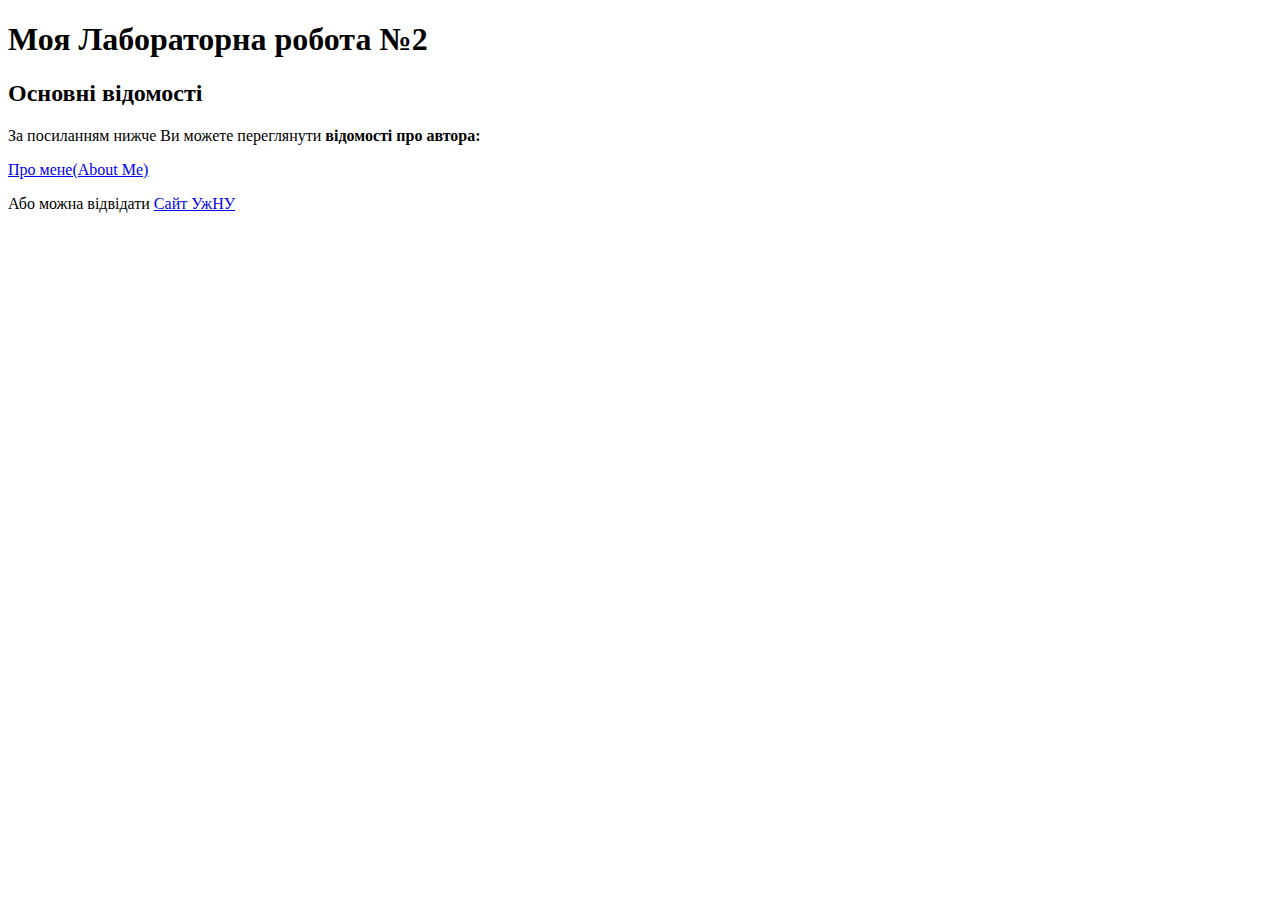
<file: index.html>
<!DOCTYPE html>
<html lang="uk">
  <head>
    <meta charset=utf-8>
    <title>Лабораторна робота №2:головна</title>
  </head>
  <body>
   <h1>Моя Лабораторна робота №2</h1>
   <h2>Основні відомості</h2>
    <p>За посиланням нижче Ви можете переглянути <b>відомості про автора:</b></p>
    <p> <a href="author.html">Про мене(About Me)</a>  </p>
    <p>Або можна відвідати <a href="https://www.google.com/url?sa=t&source=web&rct=j&opi=89978449&url=https://www.uzhnu.edu.ua/&ved=2ahUKEwi7pPqnuu2IAxUUSfEDHV6aFQkQFnoECAsQAQ&usg=AOvVaw3CtALxHFLCvNmWR8UrSadP" target="_blank">Сайт УжНУ</a> </p>
  </body>
</html>
</file>
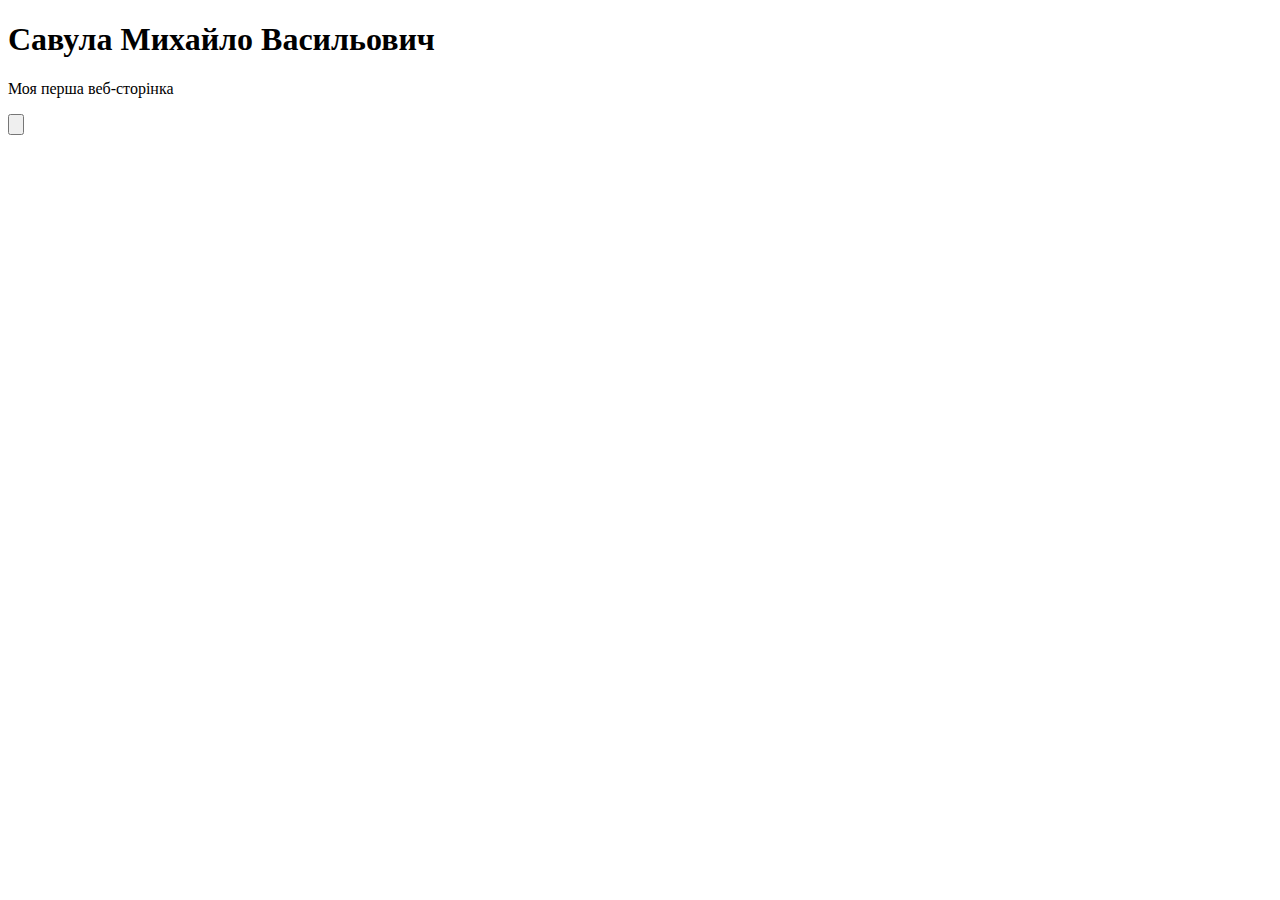
<file: Lab-1/index.html>
<!DOCTYPE html>
<html lang="en">
<head>
    <meta charset="UTF-8">
    <title>gadgetstore</title>
</head>
<body>
    <h1>Савула Михайло Васильович</h1>
    <p>Моя перша веб-сторінка</p>
    <input type="button" effanojref>
</body>
</html>
</file>
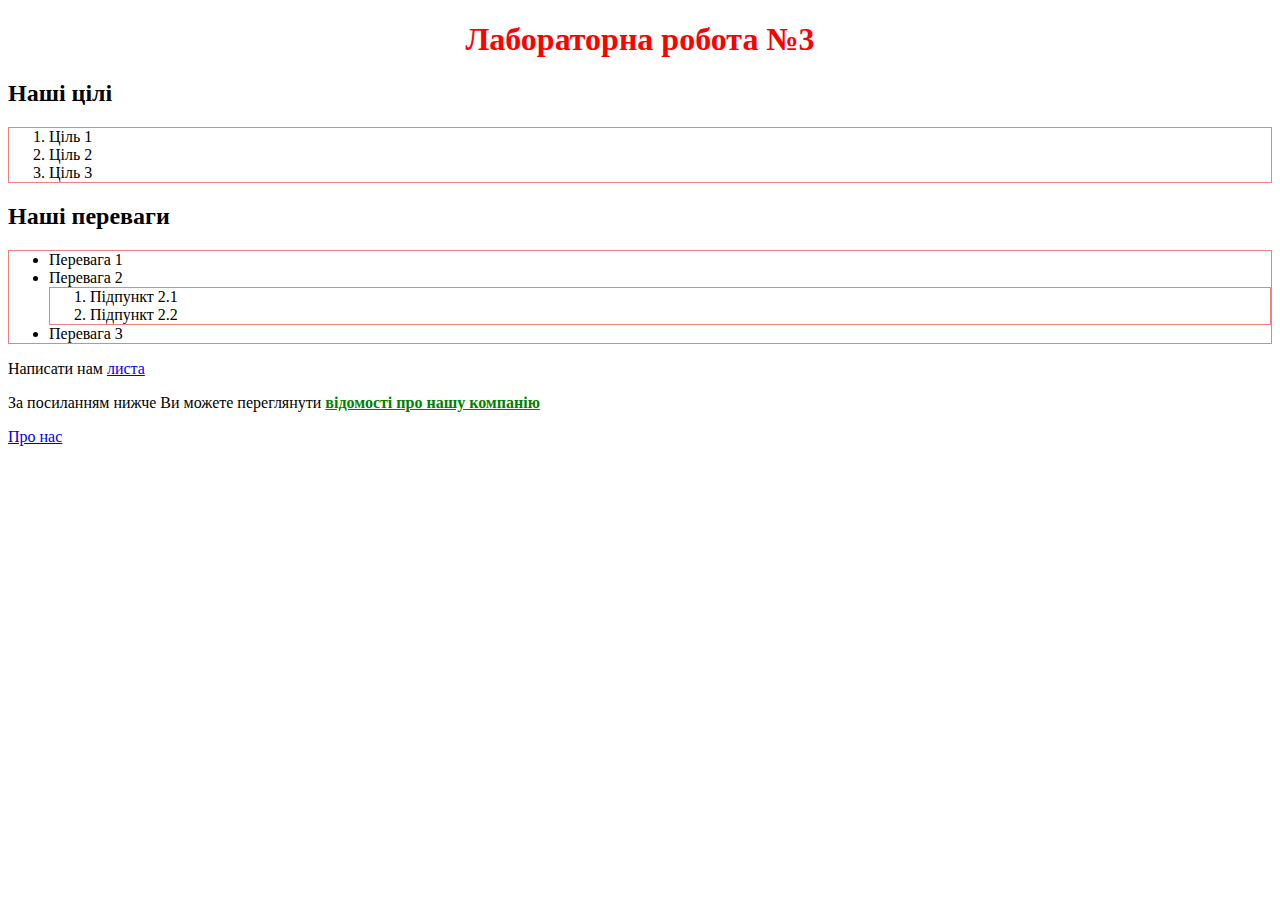
<file: Lab-3/index.html>
<!DOCTYPE html> 
<html lang=uk-ua> 
   <head> 
    <meta charset=utf-8> 
    <meta name="viewport" content="width=device-width"> 
   <title>Лаб.№3: головна.</title> 
     <link rel="icon" type="image/png" sizes="16x16"  href="./images/favicon-16x16.png"> 
       <meta name="msapplication-TileColor" content="#ffffff"> 
       <meta name="theme-color" content="#ffffff"> 
       <link rel="stylesheet" type="text/css" href="./styles/styles.css"> 
       <script>alert('Привіт!')</script> 
       <script src="./scripts/app.js"></script>
   </head> 
    <body> 
     <h1>Лабораторна робота №3</h1> 
     <h2>Наші цілі</h2> 
     <ol type="1"> 
      <li>Ціль 1</li> 
         <li>Ціль 2</li> 
         <li>Ціль 3</li> 
      </ol> 
     <h2>Наші переваги</h2> 
      <ul> 
        <li>Перевага 1</li> 
        <li>Перевага 2
          <ol>
            <li>Підпункт 2.1</li> 
            <li>Підпункт 2.2</li> 
          </ol>
       <li>Перевага 3</li> 
      </ul> 

     <p>Написати нам <a href="mailto:savula.mykhailo1@student.uzhnu.edu.ua">листа</a></p> 
     <p>За посиланням нижче Ви можете переглянути <b>відомості про нашу компанію</b></p> 
     <a href="about.html">Про нас</a> 
    </body> 
</html>
</file>
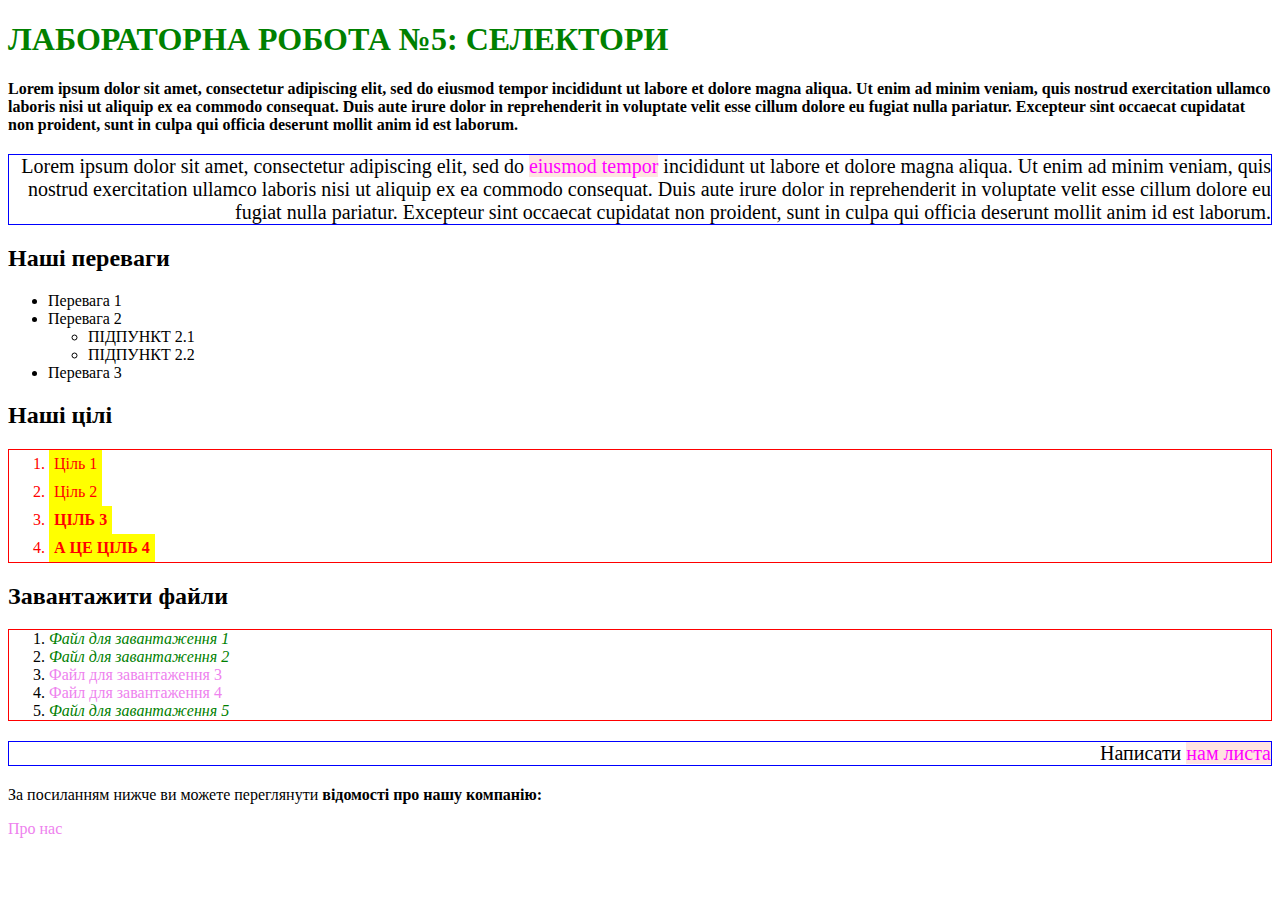
<file: Lab-5/index.html>
<!DOCTYPE html>
<html lang="uk">
<head>
  <meta charset="UTF-8">
  <meta http-equiv="X-UA-Compatible" content="IE=edge">
  <meta name="viewport" content="width=device-width, initial-scale=1.0">
  <link rel="stylesheet" href="styl.css">
  <title>Labb-5</title>
</head>
<body>
  <h1 class="main-title"> Лабораторна робота №5: селектори</h1>
<p class="bold">Lorem ipsum dolor sit amet, consectetur adipiscing elit, sed do eiusmod tempor incididunt ut labore et dolore magna aliqua. Ut enim ad minim veniam, quis nostrud exercitation ullamco laboris nisi ut aliquip ex ea commodo consequat. Duis aute irure dolor in reprehenderit in voluptate velit esse cillum dolore eu fugiat nulla pariatur. Excepteur sint occaecat cupidatat non proident, sunt in culpa qui officia deserunt mollit anim id est laborum.</p>
<p class="log">Lorem ipsum dolor sit amet, consectetur adipiscing elit, sed do <a href="link.html">eiusmod tempor</a> incididunt ut labore et dolore magna aliqua. Ut enim ad minim veniam, quis nostrud exercitation ullamco laboris nisi ut aliquip ex ea commodo consequat. Duis aute irure dolor in reprehenderit in voluptate velit esse cillum dolore eu fugiat nulla pariatur. Excepteur sint occaecat cupidatat non proident, sunt in culpa qui officia deserunt mollit anim id est laborum.</p>

<h2>Наші переваги</h2>
<ul>
  <li>Перевага 1</li>
  <li>Перевага 2
    <ul>
      <li>Підпункт 2.1</li>
      <li>Підпункт 2.2</li>
    </ul>
  </li>
  <li>Перевага 3</li>
</ul>

<h2>Наші цілі</h2>
<ol id="fat">
  <li><span class="list__item">Ціль 1</span></li>
  <li><span class="list__item">Ціль 2</span></li>
  <li><span class="list__tem bold">Ціль 3</span></li>
  <li><span class="list__item bold">А це ціль 4</span></li>
</ol> 

<h2>Завантажити файли</h2>
<ol>
  <li><a href="file1.pdf">Файл для завантаження 1</a></li>
  <li><a href="file2.pdf">Файл для завантаження 2</a></li>
  <li><a href="file3.docx">Файл для завантаження 3</a></li>
  <li><a href="file4.docx">Файл для завантаження 4</a></li>
<li><a href="file5.pdf">Файл для завантаження 5</a></li>
</ol>

<p class="log">Написати <a href="mailto:student@student.uzhnu.edu.ua">нам листа</a></p>
<p>За посиланням нижче ви можете переглянути <strong>відомості про нашу компанію:</strong></p>
<a href="about.html">Про нас</a>
</body>
</html>
</file>
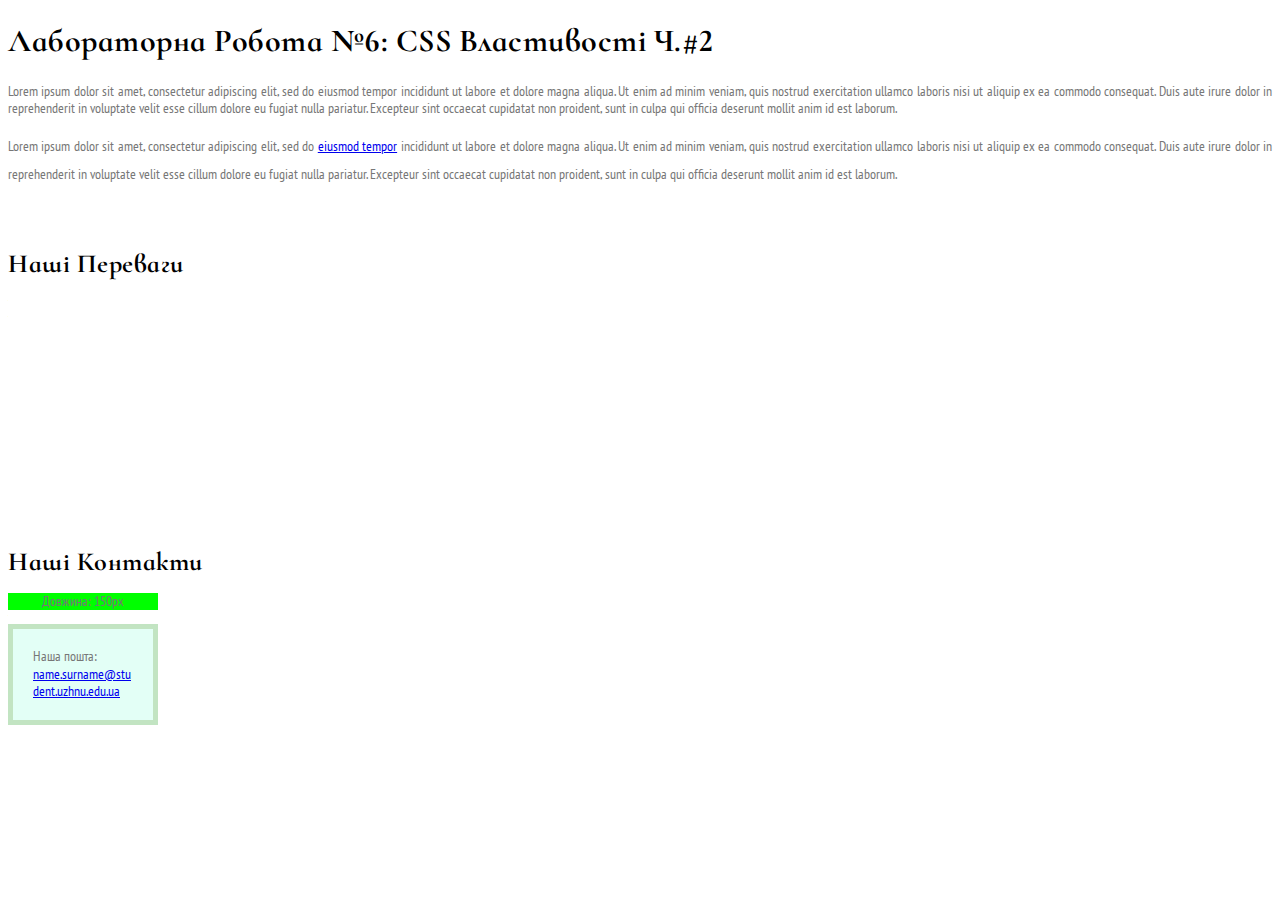
<file: Lab-6/index.html>
<!DOCTYPE html>
<html lang="uk">
  <head>
    <title>Лабораторна робота №6</title>
    <link href="https://fonts.googleapis.com/css2?family=Cormorant+Infant:wght@700&display=swap" rel="stylesheet">
    <link rel="stylesheet" href="style.css">
    <meta http-equiv="X-UA-Compatible" content="IE=edge">
    <meta name="viewport" content="width=device-width, initial-scale=1.0">
    <meta charset="UTF-8">
    <link href="https://fonts.googleapis.com/css2?family=PT+Sans+Narrow&display=swap" rel="stylesheet">
  </head>
  <body>
    <h1>Лабораторна робота №6: CSS властивості ч.#2</h1>
    <p>Lorem ipsum dolor sit amet, consectetur adipiscing elit, sed do eiusmod tempor incididunt ut labore et dolore magna aliqua. Ut enim ad minim veniam, quis nostrud exercitation ullamco laboris nisi ut aliquip ex ea commodo consequat. Duis aute irure dolor in reprehenderit in voluptate velit esse cillum dolore eu fugiat nulla pariatur. Excepteur sint occaecat cupidatat non proident, sunt in culpa qui officia deserunt mollit anim id est laborum.</p>
    <p class="double-line">Lorem ipsum dolor sit amet, consectetur adipiscing elit, sed do <a href="link.html">eiusmod tempor</a> incididunt ut labore et dolore magna aliqua. Ut enim ad minim veniam, quis nostrud exercitation ullamco laboris nisi ut aliquip ex ea commodo consequat. Duis aute irure dolor in reprehenderit in voluptate velit esse cillum dolore eu fugiat nulla pariatur. Excepteur sint occaecat cupidatat non proident, sunt in culpa qui officia deserunt mollit anim id est laborum.</p>

    <h2>Наші переваги</h2>
    <ul class="our-adv">
      <li>Перевага 1</li>
      <li>Перевага 2
        <ul>
          <li>Підпункт 2.1</li>
          <li>Підпункт 2.2</li>
        </ul>
      </li>
      <li>Перевага 3</li>
    </ul>
    
    <h2>Наші контакти</h2>
    <p class="ruler">Довжина: 150px</p>
    <div class="mail">
        <p>Наша пошта:<a href="mailto:name.surname@student.uzhnu.edu.ua">name.surname@student.uzhnu.edu.ua</a></p>
    </div>
  </body>
</html>
</file>
<file: Lab-3/styles/styles.css>
i, em, span, b, strong {
    color: green;
    text-decoration: underline;
}

ol, ul {
    border: 1px solid lightcoral;
}

img {
    width: 100%;
    max-width: 100%;
}

h1 { text-align: center; color: red}
</file>
<file: Lab-5/styl.css>
#fat
{
color: #FF0000
}

ol ol:first-child
 {
    background-color: yellow;
    font-style: italic;
}

ol
{
    border: 1px solid red
}

.main-title 
{
    color: green;
    text-transform: uppercase
}

a[href$=".pdf"] 
{
    color: green;
    font-style: italic;
}

a {
    color: violet;
    text-decoration: none;
}

ul ul
{
    text-transform: uppercase;
}

p a
{
    color: magenta;
    background-color: mistyrose;
}

.bold
{
    font-weight: bold;
}

li .bold
{
    text-transform: uppercase;
}

p.log
{
    text-align: right;
    border: 1px solid blue;
    font-size: 20px;
}

span {
    background-color: yellow; 
    display: inline-block;
    padding: 5px;
}

* {
    box-sizing: border-box;
}
</file>
<file: Lab-6/style.css>
body {
    font-family: serif;
    font-size: 14px;
    line-height: 1.25;
    color: #777;
  }
  
  ul ul, ol ol, ul ol, ol ul {
    font-weight: bold;
    font-style: italic;
  }
  
  h1, h2, h3, h4, h5, h6 {
    font-family: 'Cormorant Infant', serif;
    letter-spacing: 0.5px;
    color: #000;
    text-transform: capitalize;
  }
  
  h1 {
    font-size: 32px;
  }
  
  h2 {
    font-size: 26px;
  }
  
  .double-line {
    line-height: 2;
  }
  
  .mail {
    width: 150px;
    background-color: #E3FFF6;
    border: 5px solid #C2E4C2;
    padding: 5px 20px;
    box-sizing: border-box;
  }
  
  .ruler {
    width: 150px;
    box-sizing: border-box;
  }
  
  .mail {
    word-wrap: break-word;
  }
  
  .mail a {
    display: block;
  }
  
  p {
    text-align: justify;
  }
  
  .our-adv {
    background: url('http://picsum.photos/id/357/700/400?blur=5') no-repeat center/cover;
    padding-top: 30px;
    padding-bottom: 60px;
    color: #fff;
    font-size: 16px;
  }
  
  .our-adv {
    background-size: cover;
    background-position: center;
  }
  
  h2 {
    margin-top: 60px;
    margin-bottom: 0;
  }
  
  body {
    font-family: 'PT Sans Narrow', sans-serif;
  }

  .ruler {
    width: 150px;
    background-color: lime;
    text-align: center;
  }
</file>
